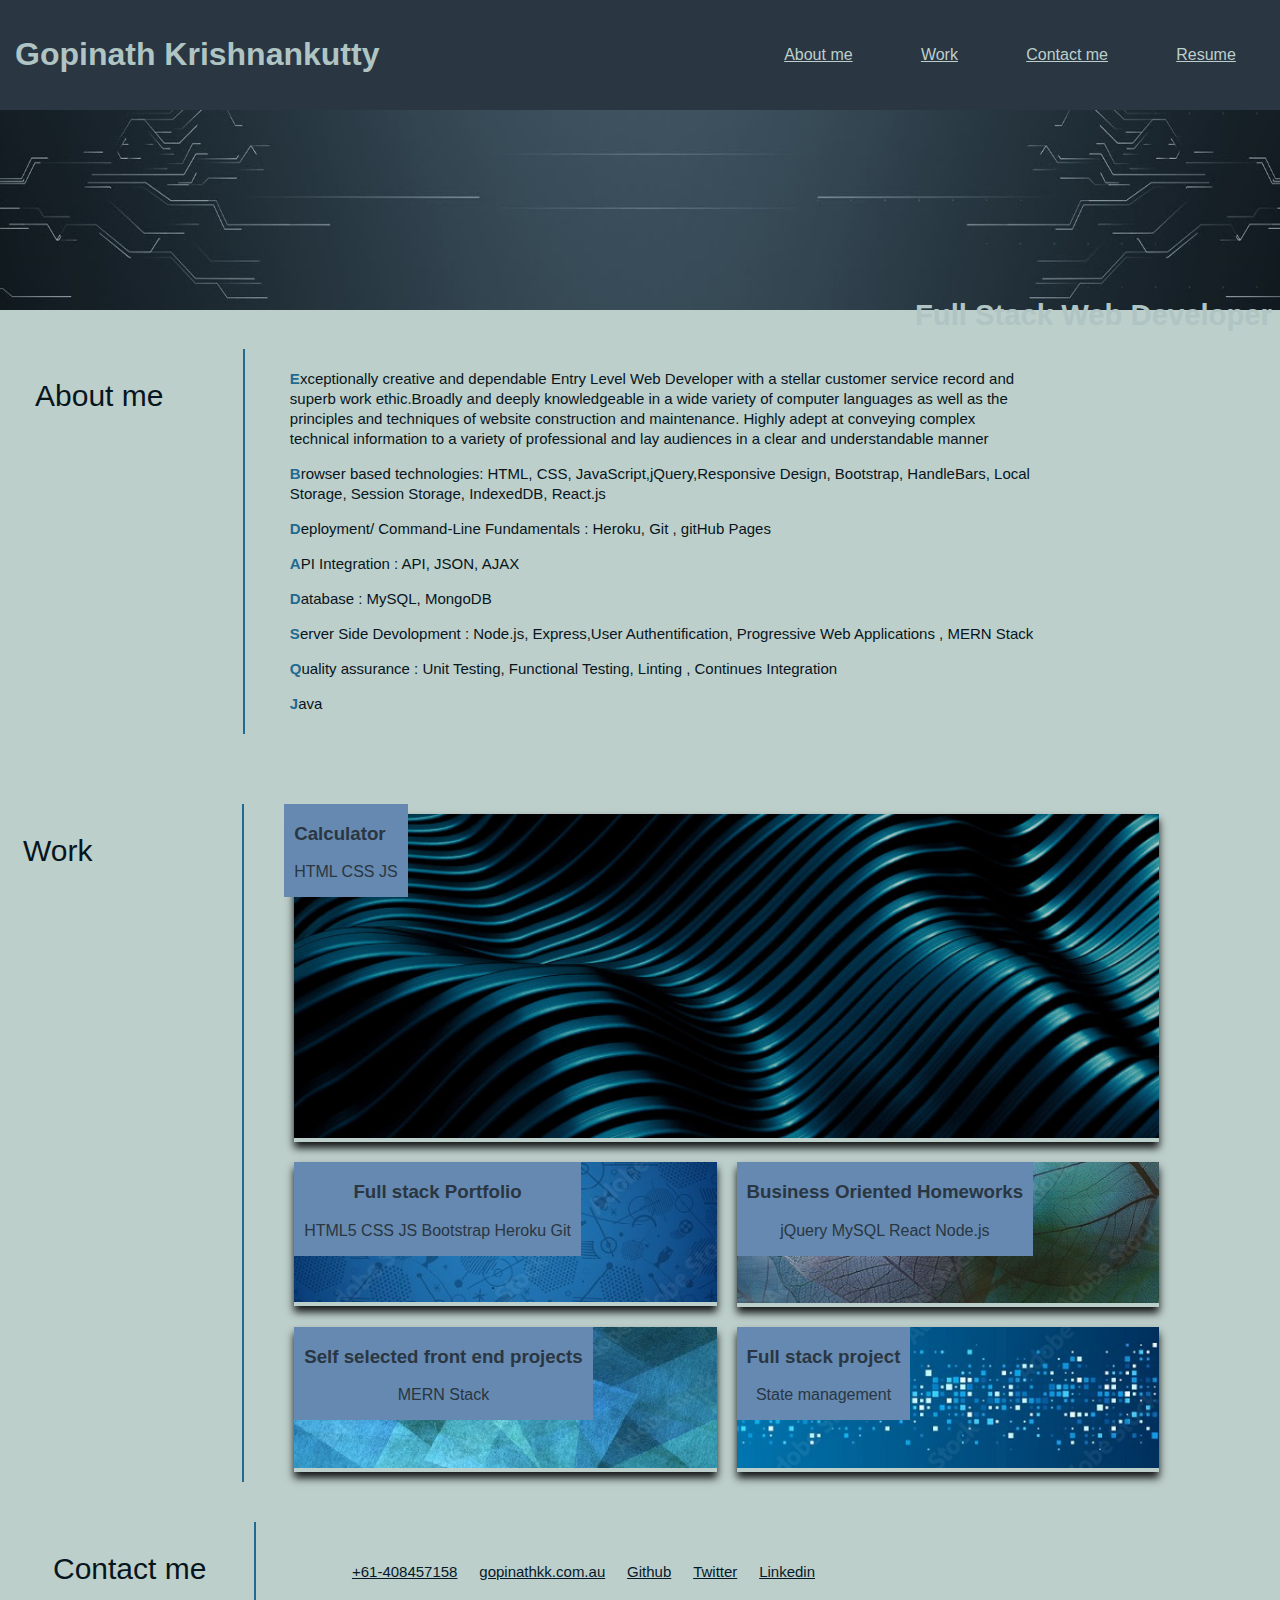
<file: index.html>
<!DOCTYPE html>
<html lang="en">

<head>
    <meta charset="UTF-8">
    <meta http-equiv="X-UA-Compatible" content="IE=edge">
    <meta name="viewport" content="width=device-width, initial-scale=1.0">
    <title>GopiK Portfolio</title>
    <link rel="stylesheet" href="Assets/style.css">
</head>

<body>
    <!-- Header : with name and internal links to the document -->
    <header>
        <h1 title="Call me Gopi">Gopinath Krishnankutty</h1>
        <nav>
            <ul>
                <li><a href="#aboutmeid">About me</a></li>
                <li><a href="#workid">Work</a></li>
                <li><a href="#contactmeid">Contact me</a></li>
                <li><a href="#">Resume</a></li>
            </ul>
        </nav>
    </header>
    
        <div class="avatar">
        <img class="mainimage" src="./Assets/images/investor.jpg" alt="">
        <div class="avatartext"> <h3>Full Stack Web Developer</h3>  </div>      
    </div>
    
    
    <!-- Mmain conatiner start here 
    main contanier devided into three areas : about me, work & contact "boxes"-->
    <div class="contentArea">
        <!--  About me box : contains about me title and content section uisng a grid 20/80 ratio-->
        <div class="box">
            <div class="aboutsection">
                <div class="grid">
                    <div class="sectiontitle">
                        <p class="titletext" id="aboutmeid">About me</p>
                    </div>
                    <div class="aboutcontent">
                        <p class="contenttext">Exceptionally creative and dependable Entry Level Web Developer with a
                            stellar
                            customer service record and superb work ethic.Broadly and deeply knowledgeable in a wide
                            variety of computer
                            languages as well as the principles and techniques of website construction and maintenance.
                            Highly adept at conveying complex technical information to a variety of professional and lay
                            audiences in a clear and understandable manner
                        </p>
                        <p class="contenttext">Browser based technologies: HTML, CSS, JavaScript,jQuery,Responsive
                            Design, Bootstrap, HandleBars, Local Storage, Session Storage, IndexedDB, React.js</p>
                        <p class="contenttext"> Deployment/ Command-Line Fundamentals : Heroku, Git , gitHub Pages </p>
                        <p class="contenttext">API Integration : API, JSON, AJAX</p>
                        <p class="contenttext">Database : MySQL, MongoDB </p>
                        <p class="contenttext">Server Side Devolopment : Node.js, Express,User Authentification,
                            Progressive Web Applications , MERN Stack </p>
                        <p class="contenttext">Quality assurance : Unit Testing, Functional Testing, Linting , Continues
                            Integration </p>
                        <p class="contenttext">Java</p>

                    </div>
                </div>
            </div>
        </div>
        <!-- work box: devided into two grid area with 20/80 ratio
        second section devided to two areas 
        1.focussed main job experience 2. Four sub job areas, using cardson a flexbox raw and columnss  -->
        <div class="box">
            <div class="worksection">
                <div class="grid">
                    <!--  work area title -->
                    <div class="sectiontitle">
                        <p class="titletext" id="workid">Work</p>
                    </div>
                    <!-- Main job -->
                    <div class="workcontent">
                        <div class="mainjob">

                            <div class="mainskills">
                                <h3>Calculator</h3>
                                <p>HTML CSS JS</p>
                            </div>
                        </div>
                        <div class="jobcard">
                            <a href="./calculator/index.html"><img src="./Assets/images/hero.jpg" alt="image1"></a>
                        </div>
                        <!-- sub jobs row start here-->
                        <div class="subjobs">
                            <!-- sub job columns and cards -->
                            <div class="columnwork">
                                <div class="jobcard">
                                    <div class="jobname">
                                        <h3>Full stack Portfolio</h3>
                                        <p>HTML5 CSS JS Bootstrap Heroku Git</p>
                                    </div>
                                    <div class="jobimage">
                                        <img src="./Assets/images/aborg.jpg" alt="image3">
                                    </div>
                                </div>
                            </div>
                            <div class="columnwork">
                                <div class="jobcard">
                                    <div class="jobname">
                                        <h3>Business Oriented Homeworks</h3>
                                        <p>jQuery MySQL React Node.js</p>
                                    </div>
                                    <div class="jobimage">
                                        <img src="./Assets/images/leaf.jpg" alt="image5">
                                    </div>
                                </div>
                            </div>
                            <div class="columnwork">
                                <div class="jobcard">
                                    <div class="jobname">
                                        <h3>Self selected front end projects</h3>
                                        <p>MERN Stack</p>
                                    </div>
                                    <div class="jobimage">
                                        <img src="./Assets/images/geomet.jpg" alt="image5">
                                    </div>
                                </div>
                            </div>
                            <div class="columnwork">
                                <div class="jobcard">
                                    <div class="jobname">
                                        <h3>Full stack project</h3>
                                        <p>State management</p>
                                    </div>
                                    <div class="jobimage">
                                        <img src="./Assets/images/digita.jpg" alt="image5">
                                    </div>
                                </div>
                            </div>


                        </div>

                    </div>
                </div>

                <!--Contact me section, on a grid 20/80 ratio -->
                <div class="box">
                    <div class="aboutsection">
                        <div class="grid">
                            <!-- title  -->
                            <div class="sectiontitle">
                                <p class="titletext" id="contactmeid">Contact me</p>
                            </div>
                            <!-- contact -->
                            <div class="aboutcontent">
                                <nav>
                                    <ul>
                                        <li><a class="links" href="+61408457158">+61-408457158</a></li>
                                        <li><a class="links" href="mailto:gopinathkk@live.com.sg">gopinathkk.com.au</a>
                                        </li>
                                        <li><a class="links" href="https://github.com/gopinathkk">Github</a></li>
                                        <li><a class="links" href="https://twitter.com/gopinathkk">Twitter</a></li>
                                        <li><a class="links"
                                                href="https://www.linkedin.com/in/krishnankutty-gopinath-84389422">Linkedin</a>
                                        </li>
                                    </ul>
                                </nav>
                            </div>
                        </div>
                    </div>
                </div>
            </div>
        </div>
    </div>
</body>

</html>
</file>
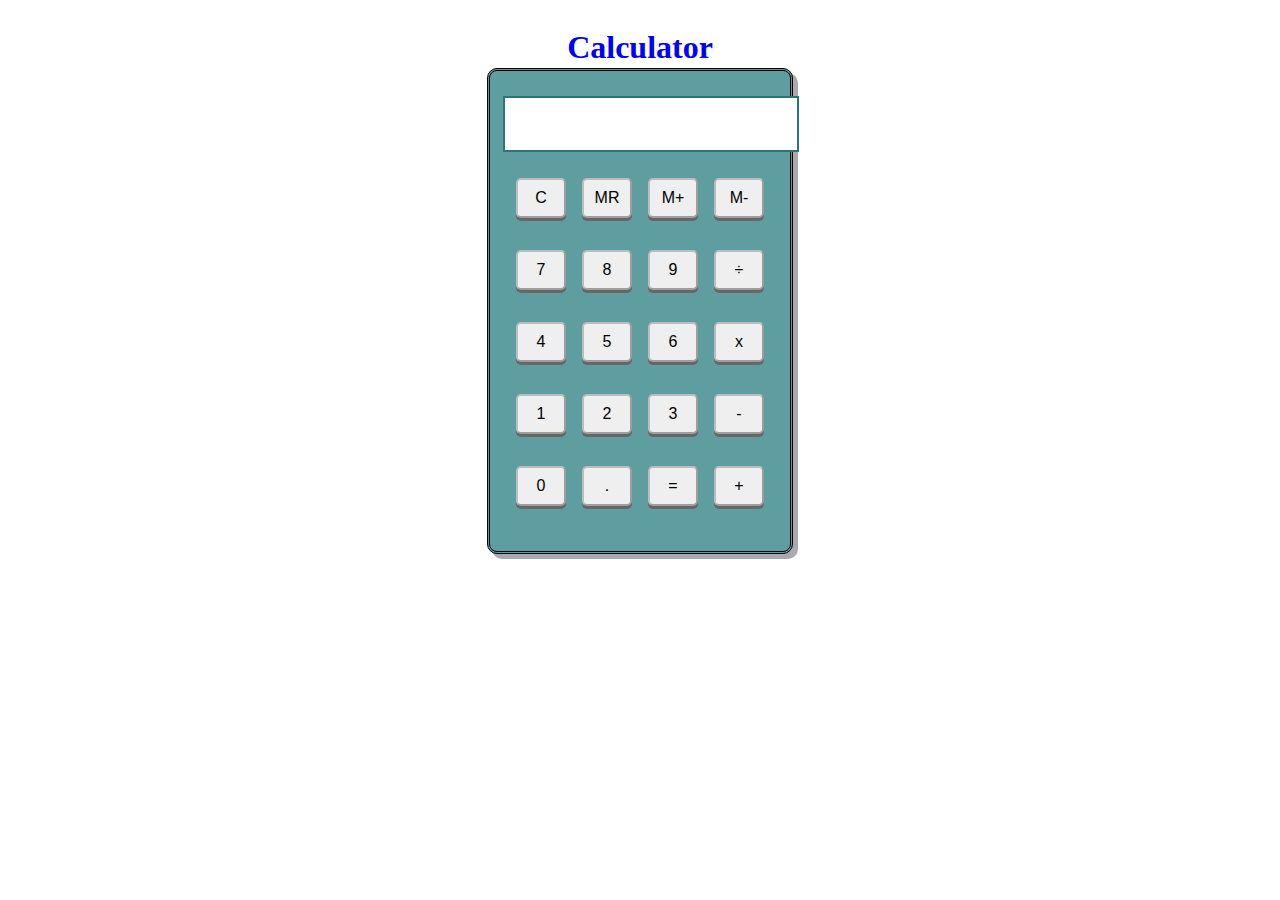
<file: calculator/index.html>
<!DOCTYPE html>
<html lang="en">

<head>
    <meta charset="UTF-8">
    <meta http-equiv="X-UA-Compatible" content="IE=edge">
    <meta name="viewport" content="width=device-width, initial-scale=1.0">
    <title>Web Calculator</title>
    <link rel="stylesheet" href="style.css">
    <script src="script.js"></script>
</head>

<body>

    <section>
        <header class="header1">
            <h1>Calculator</h1>
        </header>
        <div class="calcBody">
            <div class="calc-screen">
                <input placeholder="" type="text" id="screenText">
                <input placeholder="" type="text" id="sideText">
            </div>
            <div class="calcRaws">
                <button onclick="clearScreen()" class="btnStyle">C</button>
                <button onclick="mReset('MR')" class="btnStyle">MR</button>
                <button onclick="mAddition('M+')" class="btnStyle">M+</button>
                <button onclick="mSubstract('M-')" class="btnStyle" id="sumbtn">M-</button>
            </div>
            <div class="calcRaws">
                <button onclick="writeBtnValue(7)" class="btnStyle">7</button>
                <button onclick="writeBtnValue(8)" class="btnStyle">8</button>
                <button onclick="writeBtnValue(9)" class="btnStyle">9</button>
                <button onclick="divideBtn('/')" class="btnStyle" id="devidebtn">÷</button>
            </div>
            <div class="calcRaws">
                <button onclick="writeBtnValue(4)" class="btnStyle">4</button>
                <button onclick="writeBtnValue(5)" class="btnStyle">5</button>
                <button onclick="writeBtnValue(6)" class="btnStyle">6</button>
                <button onclick="productBtn('*')" class="btnStyle" id="intobtn">x</button>
            </div>
            <div class="calcRaws">
                <button onclick="writeBtnValue(1)" class="btnStyle">1</button>
                <button onclick="writeBtnValue(2)" class="btnStyle">2</button>
                <button onclick="writeBtnValue(3)" class="btnStyle">3</button>
                <button onclick="diffBtn('-')" class="btnStyle" id="minusbtn">-</button>
            </div>
            <div class="calcRaws">
                <button onclick="writeBtnValue(0)" class="btnStyle">0</button>
                <button onclick="writeBtnValue('.')('.')" class="btnStyle">.</button>
                <button onclick="resultValue('=')" class="btnStyle">=</button>
                <button onclick="sumBtn('+')" class="btnStyle">+</button>
            </div>




        </div>
    </section>


</body>

</html>
</file>
<file: Assets/style.css>
:root {
    --font: #BDCFCB;
    --font2: #07151d;
    --title: #AFC4C3;
    --head: #2A3642;
    --subhead: #6589B0;
    --blue: #216A91;
    --link2: #061929;
}

* {
    box-sizing: border-box;
}

html {
    font-family: 'Lucida Sans', 'Lucida Sans Regular', 'Lucida Grande', 'Lucida Sans Unicode', Geneva, Verdana, sans-serif;
}

body {
    background-color: var(--font);
    margin: 0px;
}

header {
    display: flex;
    justify-content: space-between;
    background: var(--head);
    padding: 10px;
}
.avatar{
    position: relative;
}
.avatartext{
    position: absolute;
    top: 160px;
  right: 8px;
  color: var(--title);
  font-size: 25px;
}
.contenttext::first-letter {
    font-weight: bolder;
    color: var(--blue);
}

.mainimage {

    width: 100%;
    height: 200px;

}

nav ul {
    display: flex;
    justify-content: space-around;
    padding-top: 20px;
    list-style-type: none;
    width: 35em;
}

nav ul a {
    color: var(--font);
    text-decoration: underline;

}

.links {
    color: var(--link2);
}

a:hover {
    text-shadow: 0px 7px 2px var(--blue);
}

h1 {
    color: var(--title);
    padding: 5px;
}

h1:hover {
    text-shadow: 0px 7px 3px var(--blue);

}

.box {
    display: block;
    width: 100%;
    padding: 10px;
    display: flex;
    flex-wrap: wrap;
    flex-direction: row;
    justify-content: first baseline;
}

.contentArea {
    display: flex;
    flex-direction: column;
}

.aboutsection {
    width: 95%;
    padding: 10px;
    transition: 1s;
    color: var(--head);
    margin: 10px;
}

.grid {
    width: 90%;
    display: grid;
    grid-template-columns: 20% 80%;
    grid-gap: 40px;
    padding: 5px;


}

.sectiontitle {

    border-right: solid 2px var(--blue);
}

.aboutcontent {
    opacity: 1;
    font-size: 15px;
    line-height: 20px;
    padding: 5px;
    width: 90%;
}

.titletext {
    font-size: 30px;
    color: var(--font2);
}

.contenttext {

    color: var(--font2);
}

.worksection {

    width: 100%;
    padding: 10px;
    transition: 1s;
    color: var(--head);
    margin: 10px -2px;
}

.columnwork {
    float: left;
    width: 50%;

}

@media screen and (max-width:1000px) {
    .columnwork {
        width: 100%
    }

}

.jobcard {
    position: relative;
    color: var(--head);
    background-color: var(--font);
    text-align: center;
    box-shadow: 0 6px 8px 0 rgba(0, 0, 0, 0.9);
    margin: 10px;
}

.jobcard:hover {
    box-shadow: 5px 3px 18px 10px var(--blue);
}

.jobname {
    position: absolute;
    text-align: center;
    background-color: var(--subhead);
    padding: 0px 10px;



}

.jobcard img {
    width: 100%;


}

.mainskills {
    position: absolute;
    background-color: var(--subhead);
    z-index: 1;
    padding: 0px 10px;

}
</file>
<file: calculator/style.css>
.calcBody{
    width: 300px;
    height: 480px;
    background-color: cadetblue;
    border-style: double ;
    border: 2px slateblue rgba(95, 158, 160, 0.589);
    border-radius: 10px;
    box-shadow: 5px 5px #aaa9ad;
    
}
.calcRaws{
    margin: 20px;
}
.header1{
    color: blue;
    margin-bottom: -20px;
}
.calc-screen{
    display: flex;
    flex-direction: row;
}
#screenText{
    margin-left: 13px;
    margin-top: 25px;
    height: 50px;
    font-size: 20px;
    border: 2px solid rgb(42, 118, 121);
}
#sideText{
    margin-top: 25px;
    margin-left: -3px;
    height: 50px;
    width: 20px;
    font-size: 10px;
    text-align: top;
    border-right: 2px solid rgb(42, 118, 121);
    border-top: 2px solid rgb(42, 118, 121);
    border-bottom: 2px solid rgb(42, 118, 121);
    border-left: hidden;
}
.btnStyle{
    height: 40px;
    width: 50px;
    border-radius: 5px;
    border-color: rgba(102, 102, 102, 0.363);
    margin: 6px;
    box-shadow: 0 3px #666;
    font-size: 16px;
}
.btnStyle:active{ 
    box-shadow: 0 1px #666;
    transform: translateY(2px)
}
.btnStyle:hover {
    box-shadow: 1px 1px 1px 1px #0ff;
}
.calcRaws{
    align-self: center;
}
section{
    display: flex;
    flex-direction: column;
    justify-content: center;
    align-items: center;
}
</file>
